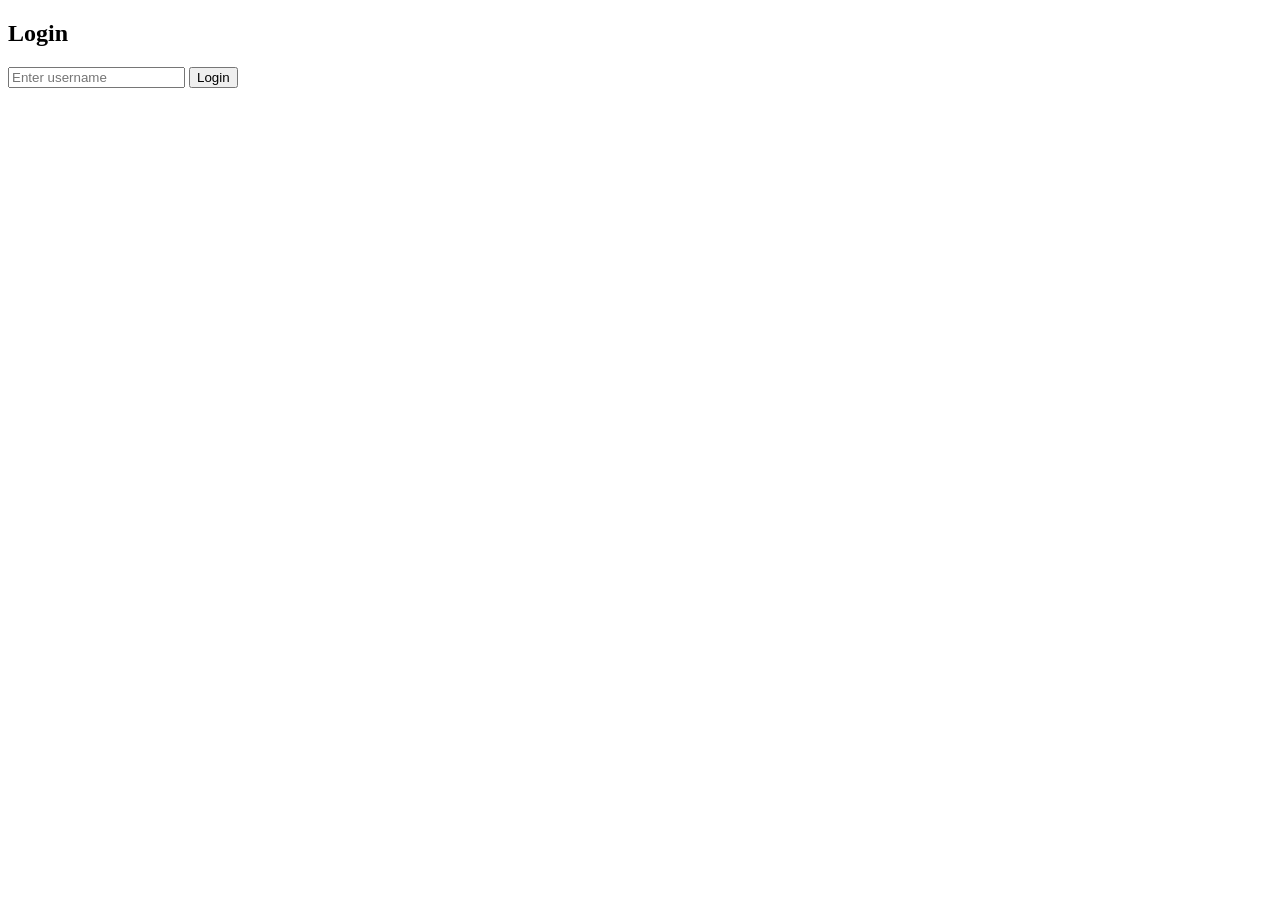
<file: login.html>
<!DOCTYPE html>
<html>
<head>
    <title>Login</title>
</head>
<body>

<h2>Login</h2>
<form method="POST">
    <input type="text" name="username" placeholder="Enter username" required>
    <button type="submit">Login</button>
</form>

</body>
</html>
</file>
